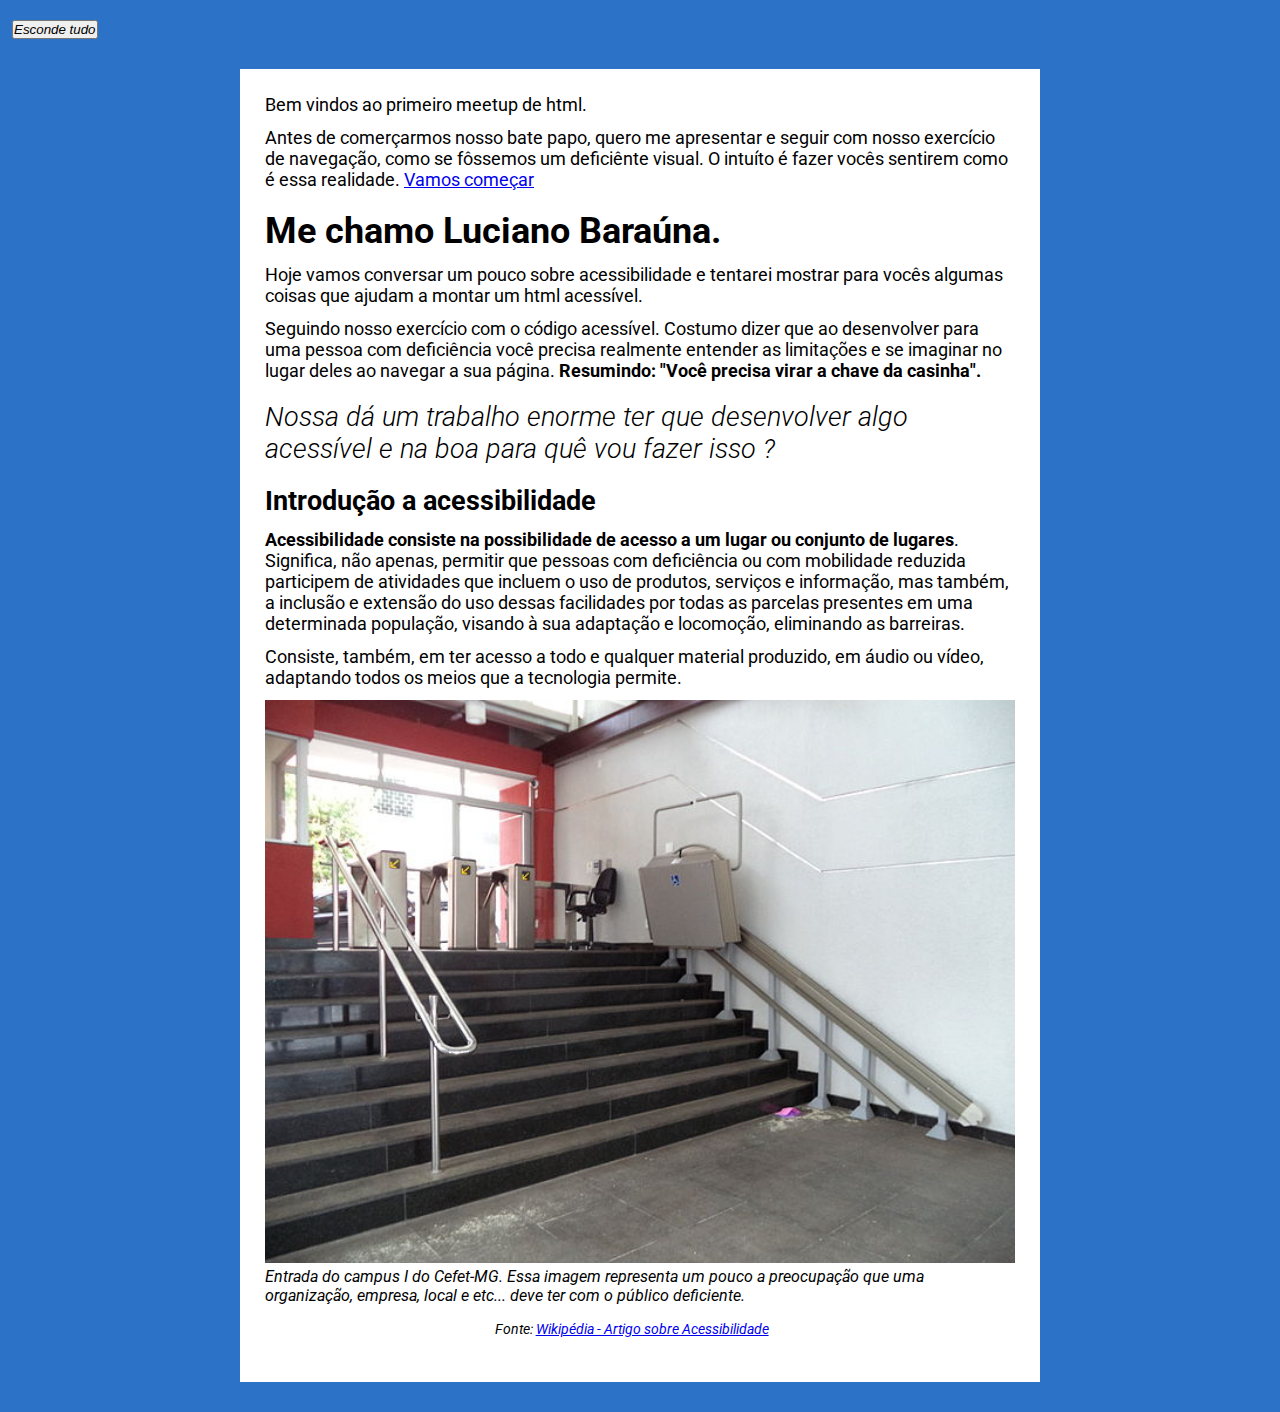
<file: index.html>
<!DOCTYPE html>
<html lang="pt-br">
<head>
    <meta charset="UTF-8">
    <meta name="viewport" content="width=device-width, initial-scale=1.0">
    <meta http-equiv="X-UA-Compatible" content="ie=edge">
    <title>Meetup Rio Html 01 - Acessibilidade</title>
    <link href="https://fonts.googleapis.com/css?family=Roboto:300,300i,400,400i,700,700i" rel="stylesheet">
    <link rel="stylesheet" href="main.css">
</head>
<body>
    <button aria-hidden="true" class="hidden-btn">Esconde tudo</button>
    <main>
      <div class="wrap">
        <a id="start" class="hidden-screen" tabindex="1" href="#inicio">Começar</a>
        <p id="inicio">
          Bem vindos ao primeiro <span lang="en">meetup</span> de html.
        </p>
        <p>
          Antes de comerçarmos nosso bate papo, quero me apresentar e seguir com
          nosso exercício de navegação, como se fôssemos um deficiênte visual. O
          intuíto é fazer vocês sentirem como é essa realidade.
          <a href="#sobre">Vamos começar</a>
        </p>
        <section class="box" aria-describedby="sobre">
          <span id="sobre" class="hidden-screen">
            Apresentação sobre o palestrante e o que será abordado.
          </span>
          <h1 class="box-title">Me chamo Luciano Baraúna.</h1>
          <p>
              Hoje vamos conversar um pouco sobre acessibilidade e
              tentarei mostrar para vocês algumas coisas que ajudam a montar um
              html acessível.
          </p>
          <p>
              Seguindo nosso exercício com o código acessível. 
              Costumo dizer que ao desenvolver para uma pessoa com deficiência você precisa realmente entender 
              as limitações e se imaginar no lugar deles ao navegar a sua página. <strong>Resumindo: "Você precisa virar a chave da casinha".</strong>
          </p>
        </section>
        <h2 aria-hidden="true">
          Nossa dá um trabalho enorme ter que desenvolver algo acessível 
          e na boa para quê vou fazer isso ?
        </h2>
        <section class="box" aria-describedby="exemplo">
            <span id="exemplo" class="hidden-screen">
              Agora teremos um exemplo de conteúdo contendo um texto que descreve
              sobre o que é a acessibilidade e logo em seguida temos um exemplo de uma imagem descritiva.
            </span>
            <h2 class="box-title">Introdução a acessibilidade</h2>
            <p>
              <strong>Acessibilidade consiste na possibilidade de acesso a um 
              lugar ou conjunto de lugares</strong>. Significa, não apenas, 
              permitir que pessoas com deficiência ou com mobilidade 
              reduzida participem de atividades que incluem o uso de 
              produtos, serviços e informação, mas também, 
              a inclusão e extensão do uso dessas facilidades 
              por todas as parcelas presentes em uma determinada população, 
              visando à sua adaptação e locomoção, eliminando as barreiras. 
            </p>
            <p>
              Consiste, também, em ter acesso a todo e qualquer material 
              produzido, em áudio ou vídeo, adaptando todos os meios que a 
              tecnologia permite.
            </p>
            <span class="hidden-screen">exemplo de uma imagem descritiva.</span>
            <figure class="box-img">
                <img src="./640px-Elevador822.jpg" alt="roletas de entrada com 
                corrimão a direita, elevador acessível a esquerda e degraus feitos de mármore.">
                <figcaption>
                  Entrada do campus I do Cefet-MG. Essa imagem representa 
                  um pouco a preocupação que uma organização, empresa, local e etc...
                  deve ter com o público deficiente.
                </figcaption>
            </figure>
            <p class="link-referencia"><em>Fonte: <a href="https://pt.wikipedia.org/wiki/Acessibilidade">Wikipédia - Artigo sobre Acessibilidade</a></em></p>
            <p class="dnone">
              Agradeço muito a presença de vocês aqui no meetup Galera. BIRRLLLL
              Esse texto não vai aparecer por conta do css.
              PS: Fica para um próximo meetup de css para falarmos sobre os conteúdos que aparecem ou não em leitores de tela.
            </p>
            <a class="hidden-screen" tabindex="1" href="#start">Voltar para o início</a>
        </section>
      </div>
    </main>
    <script>
      let $btn = document.querySelector('.hidden-btn');
      let $wrap = document.querySelector('.wrap');
      $btn.addEventListener('click', (e)=> {
        e.preventDefault()
        $wrap.classList.toggle('wrap-hidden')
      })
    </script>
    
</body>
</html>
</file>
<file: main.css>
* {
  margin: 0;
  padding: 0;
  box-sizing: border-box;
}

html {
  font-size: 10px;
  font-family: 'Roboto', sans-serif;
  font-weight: 400;
}

strong { font-weight: 700; }
p { margin-bottom: 1.2rem; }

/* Esconde conteúdo da tela, mas aparece no leitor de tela. */
.hidden-screen {
  position: absolute;
  font-size: 0;
}

.hidden-btn {
  margin-left: 1.2rem;
}

/* Esconde conteúdo da tela e do leitor de tela */
.dnone {
  display: none;
}

[aria-hidden="true"] {
  font-weight: 300;
  font-style: italic;
}

body {
  padding-top: 2.0rem; 
  background-color: #2C72C7;
}

.wrap {
  position: relative;
  margin: 3.0rem auto;
  padding: 2.5rem;
  width: 100%;
  max-width: 800px;
  font-size: 1.8rem;
  background-color: #fff;
  overflow: hidden;
}

.wrap-hidden:after {
  content: '';
  position: absolute;
  top: 0;
  width: 100%;
  height: 100%;
  background-color: #fff;
}

.box {
  margin-top: 2.0rem;
  margin-bottom: 2.0rem;
}

.box-title {
  font-weight: 700;
  margin-bottom: 1.2rem;
}

.box-img img {
  width: 100%;
  max-width: 100%;
}
.box-img figcaption { 
  font-size: 1.6rem;
  font-weight: 400;
  font-style: italic;
}

.link-referencia {
  display: block;
  margin-top: 1.5rem;
  font-size: 1.4rem;
  text-align: center;
}

/* Adicionando marcador de link externo
   Baseado em: https://codepen.io/simevidas/pen/MKdmeV */
.link-referencia:after {
  content: '(link externo)';
  display: inline-block;
  width: 1em;
  height: 1em;
  text-indent: 1em;
  white-space: nowrap;
  overflow: hidden;
  background-image: url(https://upload.wikimedia.org/wikipedia/commons/4/44/Icon_External_Link.svg);
  background-repeat: no-repeat;
  background-position: center;
  background-size: 100%;
  margin-left: .2em;
}
</file>
